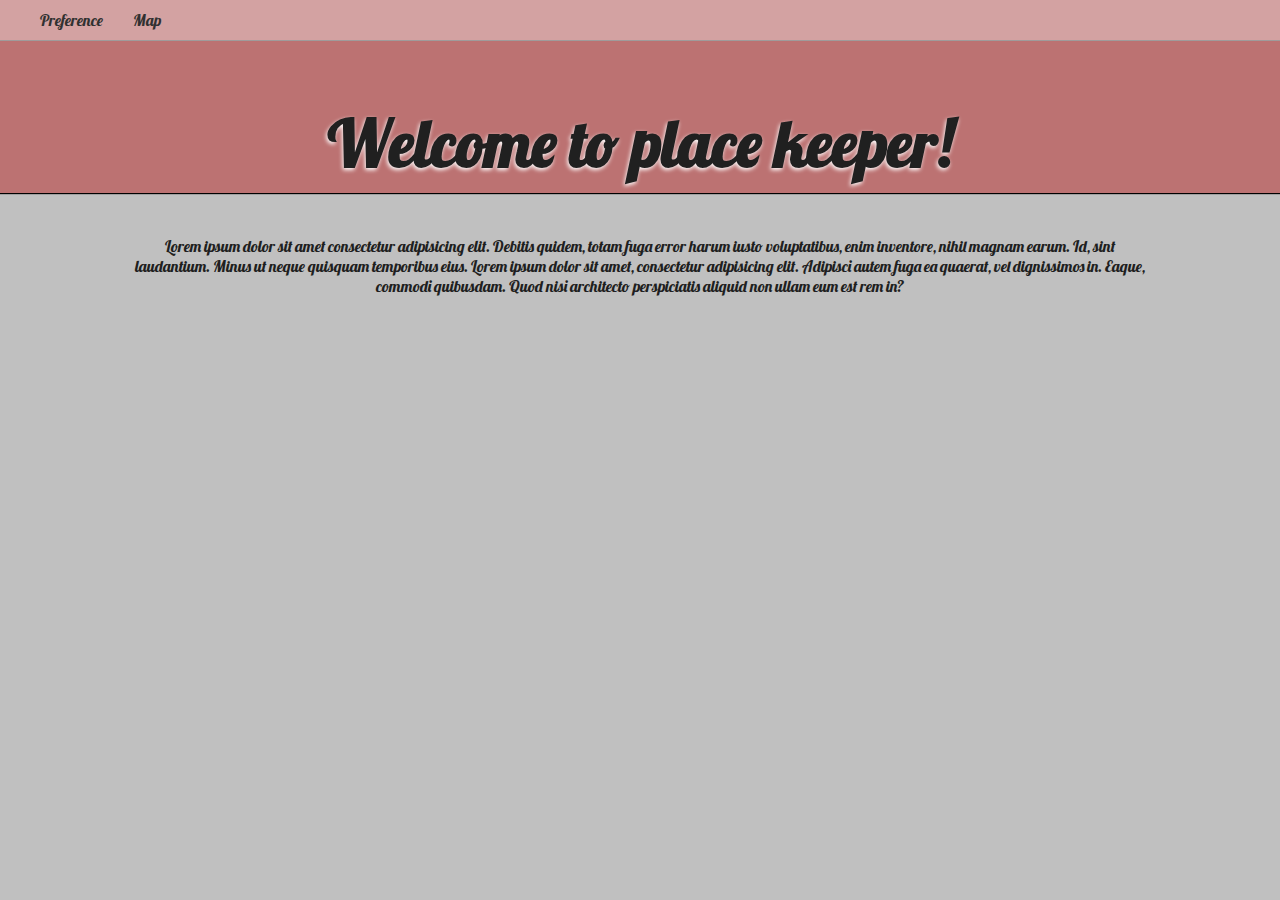
<file: index.html>
<!DOCTYPE html>
<html lang="en">

<head>
    <meta charset="UTF-8">
    <meta name="viewport" content="width=device-width, initial-scale=1.0">
    <meta http-equiv="X-UA-Compatible" content="ie=edge">
    <title>Place Keeper</title>
    <link rel="stylesheet" href="css/index.css">
</head>

<body onpageshow="renderUserPage()">
    <header>
        <nav>
            <ul>
                <li><a href="user-prefs.html">Preference</a></li>
                <li><a href="map.html">Map</a></li>
            </ul>
        </nav>
        <h1>Welcome to place keeper!</h1>
    </header>

    <section class="container">
        <p>Lorem ipsum dolor sit amet consectetur adipisicing elit. Debitis quidem, totam fuga error harum iusto
            voluptatibus, enim inventore, nihil magnam earum. Id, sint laudantium. Minus ut neque quisquam temporibus eius.
            Lorem ipsum dolor sit amet, consectetur adipisicing elit. Adipisci autem fuga ea quaerat, vel dignissimos in. Eaque, commodi quibusdam. Quod nisi architecto perspiciatis aliquid non ullam eum est rem in?
        </p>
        
    </section>

    

    <script src="js/service.js"></script>
    <script src="js/index-controller.js"></script>
</body>

</html>
</file>
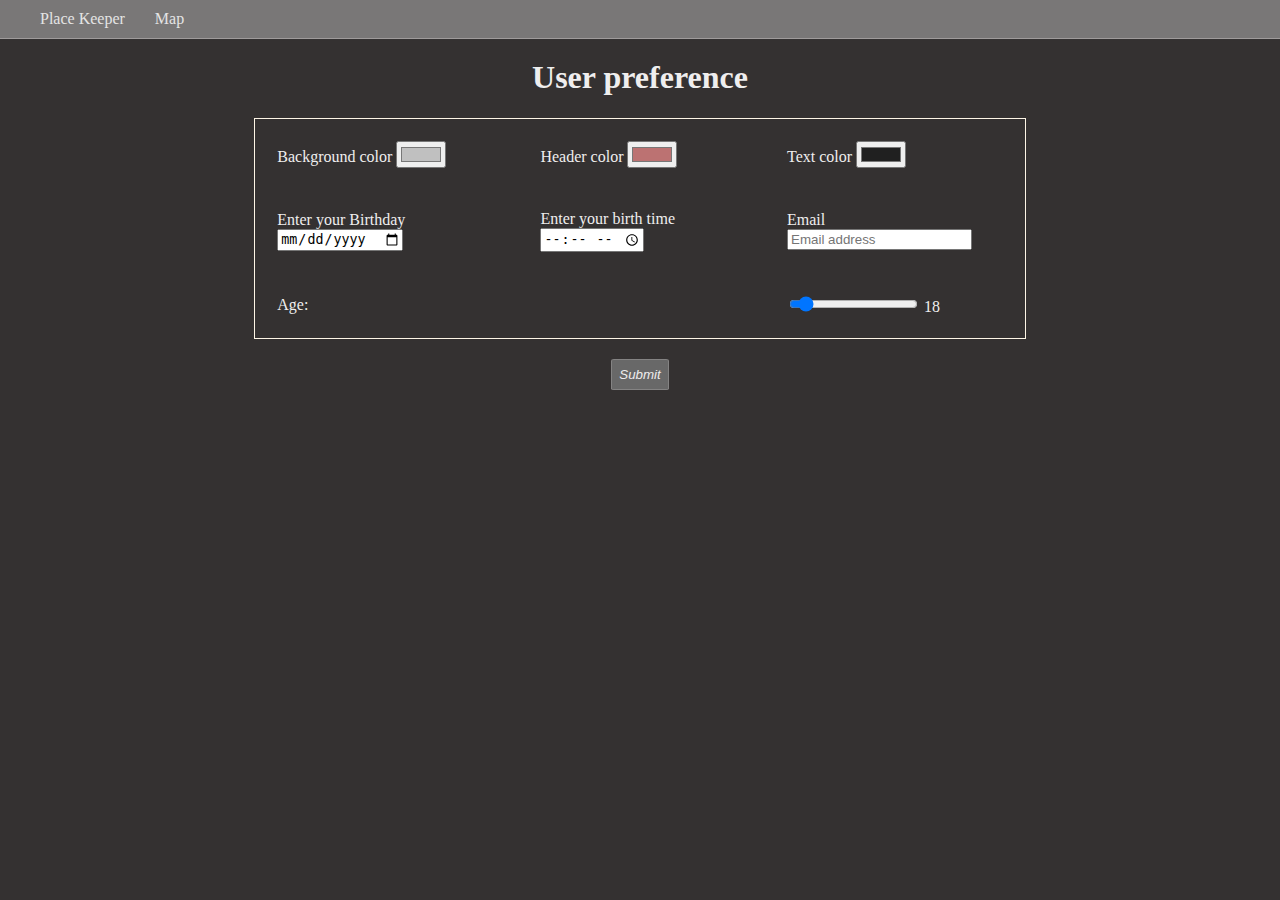
<file: user-prefs.html>
<!DOCTYPE html>
<html lang="en">

<head>
    <meta charset="UTF-8">
    <meta name="viewport" content="width=device-width, initial-scale=1.0">
    <meta http-equiv="X-UA-Compatible" content="ie=edge">
    <title>Preference</title>
    <link rel="stylesheet" href="css/user-prefs.css">
</head>


<body onload="renderUserPref()">
    <header>
        <nav>
            <ul>
                <li><a href="index.html">Place Keeper</a></li>
                <li><a href="map.html">Map</a></li>
            </ul>
        </nav>
        <h1>User preference</h1>
    </header>
    <section>
        <form onsubmit="event.preventDefault()">
            <table align="center" \>
                <tr>
                    <td>Background color <input type="color" value="#C0C0C0" name="background"></td>
                    <td>Header color <input type="color" value="#bc7272" name="backgroundHeader"></td>
                    <td>Text color <input type="color" value="#202020" name="txt"></td>
                </tr>
                <tr>
                    <td>Enter your Birthday <input type="date" name="userDate" value="data" required></td>
                    <td>Enter your birth time <input type="time" name="userTime" value="time" required></td>
                    <td>Email <input type="email" name="email" placeholder="Email address" /></td>
                </tr>
                <tr>
                    <td><label for="dob">Age:</label></td>
                    <td></td>
                    <td><input type="range" id="age" name="age" min="18" max="120" value="26"
                            onchange="showAge(this.value);" />
                        <span id="sAge">18</span>
                    </td>
                </tr>
            </table>
        </form>
        <div>
            <button onclick="onSubmit()">Submit</button>
        </div>
    </section>
</body>


<script src="js/service.js"></script>
<script src="js/user-prefs-controller.js"></script>

</html>
</file>
<file: css/index.css>
html{
    font-family: lobster;
}
body{
    margin: 0 auto;
}

header{
    margin: 0;
    background-color: #bc7272;
    width:100%;
    text-align: center;
    box-shadow: 0px 1px 1px 0px black;
}

h1{
    font-size: 4em;
    padding-top: 20px;
    padding-bottom: 10px;
    text-shadow: -1px 2px 4px white;

}

@font-face{
    font-family: lobster;
    src: url(../fobts/Lobster/Lobster-Regular.ttf);
}

ul{
    list-style: none;
    margin: 0;
    display: flex;
    flex-direction: row;
    justify-content: flex-start;
    padding-inline-start: 25px;
    background-color: #ffffff57;
    box-shadow: 0px 1px #9f9b9b;
}

li{
    padding:10px 15px;
   
}
li:hover{
    background-color: #ffffff3f;
}


a{
    text-decoration: none;
    color: #313131;
}

.container{
    margin-left: 10%;
    margin-right: 10%;
    text-align: center;
}
</file>
<file: css/user-prefs.css>
body{
    margin: 0;
    background-color: #343131;
}
h1{
    color: #efeeee;
    text-align: center;
}

section{
    display: flex;
    flex-direction: column;
    align-items: center;
}

table{
    color: #efeeee;
    border: 1px oldlace solid;
    max-width: 90%;
}
td{
    padding: 20px;
}

button{
    margin-top: 20px;
    border: none;
    background-color: #686868;
    border-radius: 5%;
    padding: 7px;
    color: #eeecec;
    font-style: italic;
    border: 1px #9f9d9d82 solid;
    cursor: pointer;
}

button:hover{
    background: #3b3a3a;
    border: 1px #b3b0b0 solid;}


ul{
    list-style: none;
    margin: 0;
    display: flex;
    flex-direction: row;
    justify-content: flex-start;
    padding-inline-start: 25px;
    background-color: #ffffff57;
    box-shadow: 0px 1px #9f9b9b;
}

li{
    padding:10px 15px;
   
}
li:hover{
    background-color: #ffffff3f;
}
a{
    text-decoration: none;
    color: #e4e4e4;
}

input[type=color]{
    -webkit-appearance: slider-vertical;
    cursor: pointer;
}
</file>
